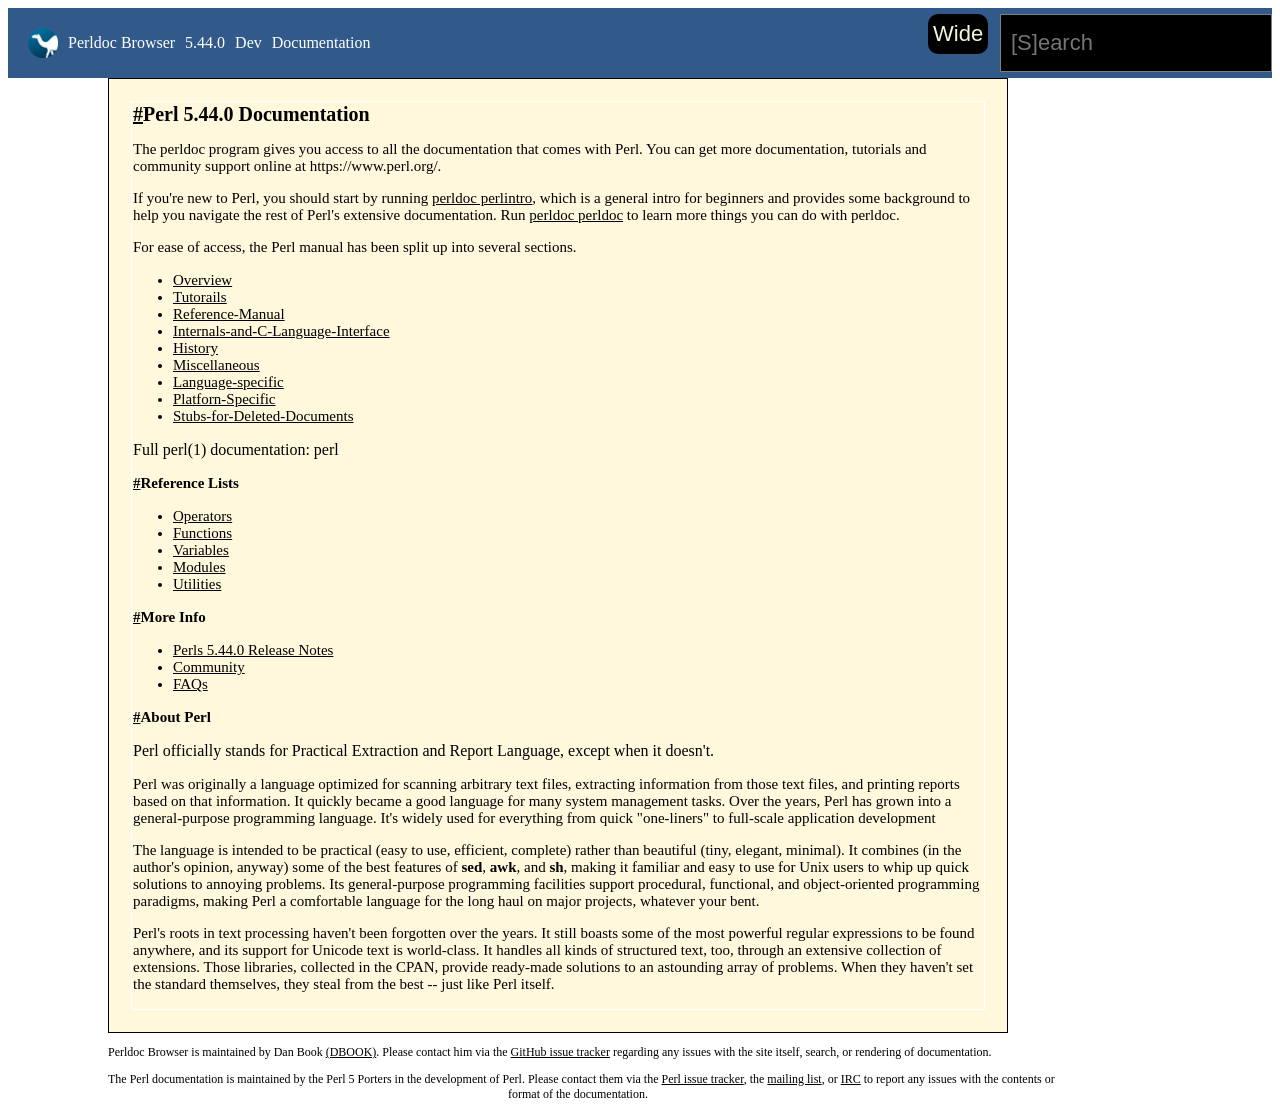
<file: index.html>
<!DOCTYPE html>
<html lang="en">
<head>
    <meta charset="UTF-8">
    <meta name="viewport" content="width=device-width, initial-scale=1.0">
    <title>Document</title>
    <style>
        #box td {
            border: 1px solid white;
        }

        #bot {
            margin-left: 100px;
            border: 1px solid ; width: 900px; padding: 20px; background-color: cornsilk;
        }
    </style>
</head>
<body >
   <div style="background-color: rgb(49, 90, 138); display: flex; height: 70px; align-items: center; gap: 10px;">
        <img src="media/Perl-logo.svg (1).webp" alt="" style="margin-left: 20px; width: 30px;">
        <a href="https://perldoc.perl.org/" style="color: white; text-decoration: none;">Perldoc Browser</a>
        <a href="https://perldoc.perl.org/#" style="color: white; text-decoration: none;">5.44.0</a>
        <a href="https://perldoc.perl.org/#" style="color: white; text-decoration: none;">Dev</a>
        <a href="https://perldoc.perl.org/#" style="color: white; text-decoration: none;">Documentation</a>

        <div style="margin-left: auto; gap: 12px; justify-content: flex-end; display: flex;">
            <button style="background-color: black; color:beige; height: 40px; width: 60px; border-radius: 10px; border: none; padding: 5px ; font-size: 22px; cursor: pointer;">Wide</button>
            <input type="text" placeholder="[S]earch" class="search" style="width: 250px; height: 56px; padding: 0 10px; border: 1px solid rgb(129, 127, 127); background-color: black; color: white; font-size: 22px;">
        </div>
   </div>

   
    <table id="bot">
       <tr id="box">
            <td colspan="2">
                <b style="font-size: 20px;"><a href="https://perldoc.perl.org/#Perl-5.44.0-Documentation" style="color: black;">#</a>Perl 5.44.0 Documentation</b>
                <p style="font-size: 15px;">The perldoc program gives you access to all the documentation that comes with Perl. You can get more documentation, tutorials and community support online at https://www.perl.org/.</p>
                <p style="font-size: 15px;">If you're new to Perl, you should start by running <a href="https://perldoc.perl.org/perlintro" style="color: black;">perldoc perlintro</a>, which is a general intro for beginners and provides some background to help you navigate the rest of Perl's extensive documentation. Run <a href="https://perldoc.perl.org/perldoc" style="color: black;">perldoc perldoc</a> to learn more things you can do with perldoc.</p>

                <p style="font-size: 15px;">For ease of access, the Perl manual has been split up into several sections.</p>

                <ul>
                    <li style="font-size: 15px;"><a href="https://perldoc.perl.org/perl#Overview" style="color: black;">Overview</a></li>
                    <li style="font-size: 15px;"><a href="https://perldoc.perl.org/perl#Tutorials" style="color: black;">Tutorails</a></li>
                    <li style="font-size: 15px;"><a href="https://perldoc.perl.org/perl#Reference-Manual" style="color: black;">Reference-Manual</a></li>
                    <li style="font-size: 15px;"><a href="https://perldoc.perl.org/perl#Internals-and-C-Language-Interface" style="color: black;">Internals-and-C-Language-Interface</a></li>
                    <li style="font-size: 15px;"><a href="https://perldoc.perl.org/perl#History" style="color: black;">History</a></li>
                    <li style="font-size: 15px;"><a href="https://perldoc.perl.org/perl#Miscellaneous" style="color: black;">Miscellaneous</a></li>
                    <li style="font-size: 15px;"><a href="https://perldoc.perl.org/perl#Language-Specific" style="color: black;">Language-specific</a></li>
                    <li style="font-size: 15px;"><a href="https://perldoc.perl.org/perl#Platform-Specific" style="color: black;">Platforn-Specific</a></li>
                    <li style="font-size: 15px;"><a href="https://perldoc.perl.org/perl#Stubs-for-Deleted-Documents" style="color: black;">Stubs-for-Deleted-Documents</a></li>
                </ul>
                <p style="font-family: 'Times New Roman', Times, serif;">Full perl(1) documentation: perl</p>
                    
                <p style="font-size: 15px;"><b><a href="https://perldoc.perl.org/#Reference-Lists" style="color: black;">#</a>Reference Lists</b></p>
                <ul>
                    <li style="font-size: 15px;"><a href="https://perldoc.perl.org/perlop" style="color: black;">Operators</a></li>
                    <li style="font-size: 15px;"><a href="https://perldoc.perl.org/functions" style="color: black;">Functions</a></li>
                    <li style="font-size: 15px;"><a href="https://perldoc.perl.org/variables" style="color: black;">Variables</a></li>
                    <li style="font-size: 15px;"><a href="https://perldoc.perl.org/modules" style="color: black;">Modules</a></li>
                    <li style="font-size: 15px;"><a href="https://perldoc.perl.org/perlutil" style="color: black;">Utilities</a></li>
                </ul>

                <p style="font-size: 15px;"><b><a href="https://perldoc.perl.org/#More-Info" style="color: black;">#</a>More Info</b></p>

                <ul>
                    <li style="font-size: 15px;"><a href="https://perldoc.perl.org/perldelta" style="color: black;">Perls 5.44.0 Release Notes</a></li>
                    <li style="font-size: 15px;"><a href="https://perldoc.perl.org/perlcommunity" style="color: black;">Community</a></li>
                    <li style="font-size: 15px;"><a href="https://perldoc.perl.org/perlfaq" style="color: black;">FAQs</a></li>
                </ul>

                <p style="font-size: 15px;"><b><a href="https://perldoc.perl.org/#About-Perl" style="color: black;">#</a>About Perl</b></p>

                <p>Perl officially stands for Practical Extraction and Report Language, except when it doesn't.</p>

                <p style="font-size: 15px;">Perl was originally a language optimized for scanning arbitrary text files, extracting information from those text files, and printing reports based on that information. It quickly became a good language for many system management tasks. Over the years, Perl has grown into a general-purpose programming language. It's widely used for everything from quick "one-liners" to full-scale application development</p>

                <p style="font-size: 15px;">The language is intended to be practical (easy to use, efficient, complete) rather than beautiful (tiny, elegant, minimal). It combines (in the author's opinion, anyway) some of the best features of <b>sed</b>, <b>awk</b>, and <b>sh</b>, making it familiar and easy to use for Unix users to whip up quick solutions to annoying problems. Its general-purpose programming facilities support procedural, functional, and object-oriented programming paradigms, making Perl a comfortable language for the long haul on major projects, whatever your bent.</p>

                <p style="font-size: 15px;">Perl's roots in text processing haven't been forgotten over the years. It still boasts some of the most powerful regular expressions to be found anywhere, and its support for Unicode text is world-class. It handles all kinds of structured text, too, through an extensive collection of extensions. Those libraries, collected in the CPAN, provide ready-made solutions to an astounding array of problems. When they haven't set the standard themselves, they steal from the best -- just like Perl itself.</p>
            </td>
            <!-- <td></td> -->
       </tr>
    </table>

    <p style="font-size: 12px; margin-left: 100px;">Perldoc Browser is maintained by Dan Book <a href="https://metacpan.org/author/DBOOK" style="color: black;">(DBOOK)</a>. Please contact him via the <a href="https://github.com/Grinnz/perldoc-browser/issues" style="color: black;">GitHub issue tracker</a> regarding any issues with the site itself, search, or rendering of documentation.</p>

    <p style="font-size: 12px; margin-left: 100px;">The Perl documentation is maintained by the Perl 5 Porters in the development of Perl. Please contact them via the <a href="https://github.com/Perl/perl5/issues" style="color: black;">Perl issue tracker</a>, the <a href="https://lists.perl.org/list/perl5-porters.html" style="color: black;">mailing list</a>, or <a href="https://kiwiirc.com/client/irc.perl.org/p5p" style="color: black;">IRC</a> to report any issues with the contents or <span style="margin-left: 400px;">format of the documentation.</span></p>
</body>
</html>
</file>
